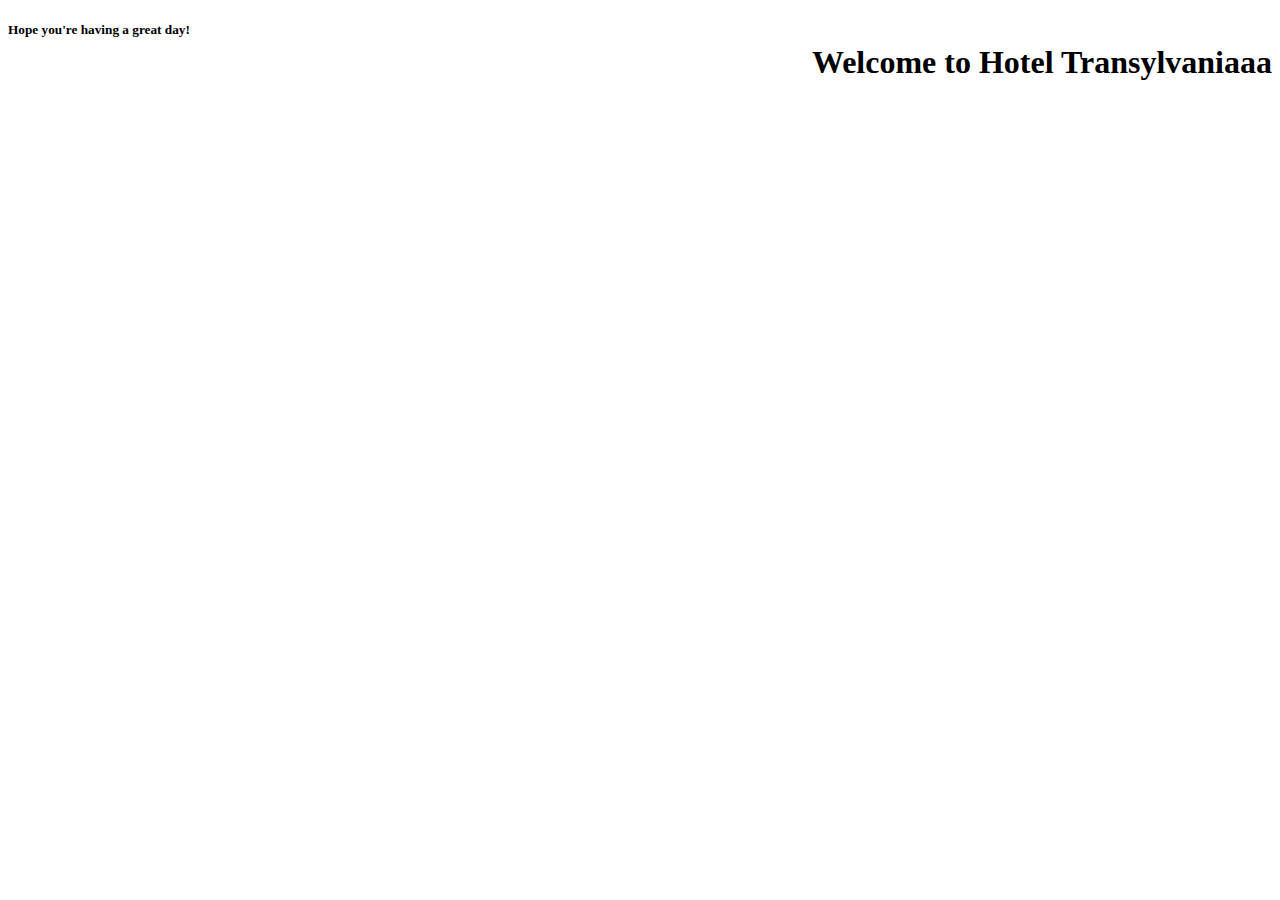
<file: site/index.html>
<!DOCTYPE html>
<html lang='en'>
<head>
	<title>Hello world</title>
	<link href="https://fonts.googleapis.com/css2?family=Playfair+Display&display=swap" rel="stylesheet">
</head>
<body>
<h1 style="float: right;">Welcome to Hotel Transylvaniaaa</h1>
<h5>Hope you're having a great day!</h5>
</body>
</html>
</file>
